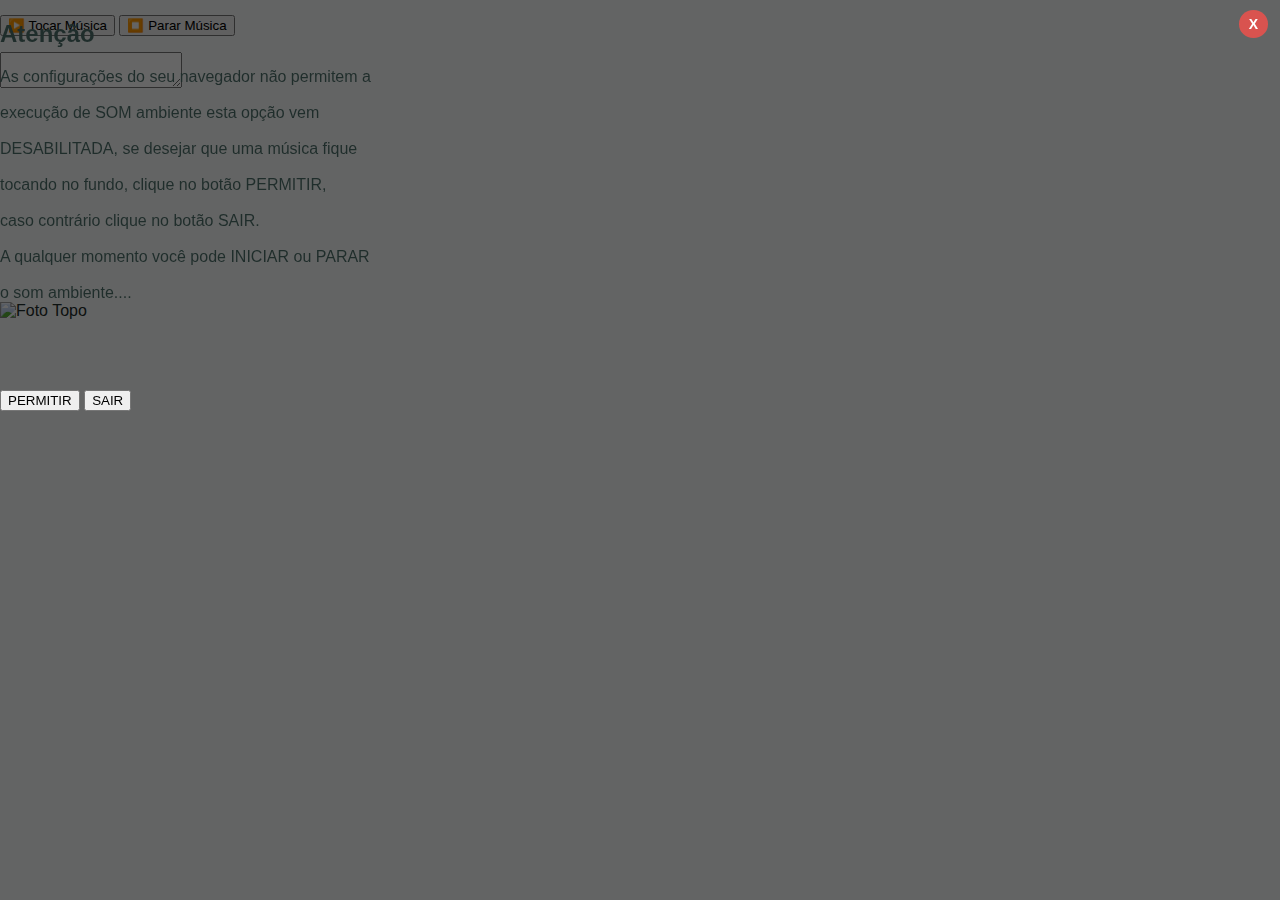
<file: inumado.html>
<!DOCTYPE html>
<html lang="pt-br">
<head>
    <meta charset="UTF-8">
    <meta name="viewport" content="width=device-width, initial-scale=1.0">
    <title>Jardim das Acácias</title>
    <link rel="stylesheet" href="css/style2.css">   
</head>
<body id="quem-somos">

    <button style="margin-top: 15px;" class="btn btn-outline" onclick="document.getElementById('musica').play()">▶️ Tocar Música</button>
    <audio id="musica" src="audio/Sons.mp3" loop></audio>
    <button class="btn btn-outline2" onclick="document.getElementById('musica').pause()">⏹️ Parar Música</button>     
       
    <div id="openModal" class="modalDialog">
        <div class="contatos"> 
              <a href="#close" title="Close" class="close">X</a>
              <h2>Atenção</h2>
              <p>As configurações do seu navegador não permitem a <br><br>
                execução de SOM ambiente esta opção vem<br><br>
                DESABILITADA, se desejar que uma música fique<br><br>
                tocando no fundo, clique no botão PERMITIR,<br><br>
                caso contrário clique no botão SAIR.<br><br>
                A qualquer momento você pode INICIAR ou PARAR<br><br>
                o som ambiente....
              </p>
              <br><br>
              <br><br>      
              <button class="btn btn-outline" type="submit" id="permitir">PERMITIR</button>  
              <button class="btn btn-outline2" type="submit" id="negar">SAIR</button>               
        </div>
    </div>    
    
    <div class="container2">
        <!-- Foto no topo -->
        <p id="breveHistoria"></p> 
       
        <img id="foto" alt="Foto Topo" class="top-image">
       
        <p id="nomeFales"></p> 
        
        <!-- Labels -->
        <div class="labels">
            <div id="nasci" class="label"></div>
            <div id="fales" class="label"></div>
        </div>

        <!-- Texto -->
        <div class="description">
            <textarea id="historia"></textarea>
        </div>

        <div class="container2" id="galeria">
            <!-- As imagens serão inseridas aqui -->
        </div>     
        
    </div>
    <script src="js/script.js"></script>

    
</body>
</html>
</file>
<file: css/style2.css>
/* ===============================
   ESTILOS GERAIS
=================================*/
body {
  background-color: #f8faf9;
  font-family: "Montserrat", sans-serif;
  margin: 0;
  padding: 0;
  color: #1f2d2b;
}

.container {
  max-width: 900px;
  margin: 0 auto;
  padding: 20px;
}

/* ======= CARD PERFIL ======= */ 
 .profile-header {
background: #fff;
text-align: center;
margin: 0px auto 0px auto; 
border-radius: 16px;
box-shadow: 0 4px 15px rgba(0, 0, 0, 0.1);
max-width: 720px;
height: 300px;
align-content: flex-end;
}
/* ===============================
   CABEÇALHO
=================================*/
.page-header {
  background: #ffffff;
  border-bottom: 1px solid #e3e3e3;
  text-align: center;
  padding: 12px 0;
}

.header-title {
  font-family: "Lora", serif;
  color: #004c3f;
  font-size: 20px;
  font-weight: 700;
}

.hero-image {
  width: 100%;  
  height: 100%;
  object-fit: cover; /* ocupa tudo sem distorcer */
  filter: brightness(0.95);    
}

/* ===============================
   PERFIL DO HOMENAGEADO
=================================*/
.profile-header {
  text-align: center;
  background: #ffffff;
  border-radius: 16px;
  box-shadow: 0 4px 20px rgba(0, 0, 0, 0.05);
  padding: 24px 16px;
}

.profile-picture {
  width: 320px;
  height: 320px;
  border-radius: 50%;
  object-fit: cover;
  border: 4px solid #fff;   
  left: 50%; 
  transform: translateX(-50%);
  transition: width 0.4s ease, height 0.4s ease;
  position: absolute;
  z-index: 999;
  top:150px;
}

#foto{
    position: absolute;  
    margin-top: 250px;
    z-index: 0;
}

.in-memoriam {
  font-size: 14px;
  color: #586965;
  margin: 0;
}

#nomeFales {
  font-family: "Lora", serif;
  color: #004c3f;
  font-size: 24px;
  font-weight: 700;
  margin-top: 4px;
  margin-bottom: 8px;
}

.dates {
  display: flex;
  justify-content: center;
  gap: 14px;
  margin-bottom: 12px;
}

.date-item {
  display: flex;
  align-items: center;
  gap: 5px;
  font-size: 14px;
  color: #004c3f;
}

.icon {
  font-size: 16px;
}

.label {
  color: #333;
}

/* ===============================
   FRASE PERSONALIZADA
=================================*/
.custom-phrase {
  margin-top: 10px;
  margin-bottom: 14px;
  display: flex;
  justify-content: center; 
}

.custom-phrase input {
  width: 100%;
  max-width: 420px; 
  border: 1px solid #cfd9d4;
  border-radius: 10px;
  padding: 10px;
  font-size: 14px;
  text-align: center;
  color: #004c3f;
  outline: none;
  transition: all 0.3s ease;
}

.custom-phrase input:focus {
  border-color: #20ad96;
  box-shadow: 0 0 0 2px rgba(32, 173, 150, 0.2);
}


/* ===============================
   ABAS DE NAVEGAÇÃO
=================================*/
.tribute-tabs {
  display: flex;
  justify-content: center;
  gap: 6px;
  border-bottom: 1px solid #e0e0e0;
  margin-top: 10px;
  margin-bottom: 20px;
}

.tab-link {
  background: transparent;
  border: none;
  padding: 10px 16px;
  font-weight: 600;
  color: #004c3f;
  cursor: pointer;
  border-radius: 10px 10px 0 0;
  transition: all 0.2s ease;
}

.tab-link.active {
  background: #20ad96;
  color: #ffffff;
}

.tab-link:hover:not(.active) {
  background: rgba(32, 173, 150, 0.08);
}

/* ===============================
   CONTEÚDO DAS ABAS
=================================*/
.tab-content-wrapper {
  background: #ffffff;
  border-radius: 16px;
  padding: 20px;
  box-shadow: 0 4px 18px rgba(0, 0, 0, 0.05);
}

.tab-content {
  display: none;
}

.tab-content.active {
  display: block;
}

/* ===============================
   HISTÓRIA
=================================*/
.story h2 {
  color: #004c3f;
  font-family: "Lora", serif;
  font-size: 20px;
  margin-bottom: 10px;
  text-align: center;
}

.description-text {
  font-size: 15px;
  color: #444;
  line-height: 1.6;
  text-align: justify;
}

/* ===============================
   GALERIA DE MEMÓRIAS
=================================*/
.gallery-section h2 {
  color: #004c3f;
  text-align: center;
  font-family: "Lora", serif;
  margin-bottom: 12px;
}

.gallery-grid {
  display: grid;
  grid-template-columns: repeat(auto-fit, minmax(180px, 1fr));
  gap: 10px;
}

.gallery-grid img {
  width: 100%;
  border-radius: 10px;
  object-fit: cover;
  box-shadow: 0 2px 10px rgba(0, 0, 0, 0.1);
  transition: transform 0.2s ease;
  
}

.gallery-grid img:hover {
  transform: scale(1.03);
}

.foto-galeria {   
  max-width: 100%;
  max-height: 100%;     
  width: 100%;
  height: 100%;
  object-fit: cover;
  margin-bottom: 10px; 
  border-radius: 8px;
  box-shadow: 0 4px 8px rgba(0,0,0,0.2);
}


/* ===============================
   VÍDEOS
=================================*/
.video-section h2 {
  color: #004c3f;
  text-align: center;
  font-family: "Lora", serif;
  margin-bottom: 12px;
}

.video-section p {
  text-align: center;
  color: #555;
  font-size: 14px;
  margin-bottom: 10px;
}

.video-grid {
  display: grid;
  grid-template-columns: repeat(auto-fit, minmax(260px, 1fr));
  gap: 14px;
}

.video-grid video {
  width: 100%;
  border-radius: 10px;
  box-shadow: 0 3px 14px rgba(0, 0, 0, 0.08);
}

/* ===============================
   CONTROLES DE ÁUDIO
=================================*/
.audio-controls {
  display: flex;
  justify-content: center;
  gap: 12px;
  margin-top: 18px;
}

.btn-audio {
  background: #20ad96;
  color: #fff;
  border: none;
  border-radius: 8px;
  padding: 10px 16px;
  font-weight: 600;
  cursor: pointer;
  transition: all 0.2s ease;
}

.btn-audio:hover {
  background: #028176;
}

/* ===============================
   MODAL
=================================*/
.modalDialog {
  position: fixed;
  top: 0;
  right: 0;
  bottom: 0;
  left: 0;
  background: rgba(0, 0, 0, 0.6);
  z-index: 9999;
  opacity: 0;
  transition: opacity 0.3s ease;
  pointer-events: none;
}

.modalDialog:target {
  opacity: 1;
  pointer-events: auto;
}

.modal-content {
  width: min(90%, 420px);
  margin: 10% auto;
  background: #ffffff;
  border-radius: 12px;
  padding: 18px;
  box-shadow: 0 10px 40px rgba(0, 0, 0, 0.2);
  text-align: center;
}

.close {
  position: absolute;
  right: 12px;
  top: 10px;
  color: #fff;
  background: #d9534f;
  border-radius: 50%;
  padding: 6px 10px;
  font-weight: bold;
  text-decoration: none;
  font-size: 14px;
}

.btn-modal-primary {
  background: #20ad96;
  color: #fff;
  border: none;
  padding: 10px 16px;
  border-radius: 8px;
  cursor: pointer;
  font-weight: 600;
  margin-right: 6px;
}

.btn-modal-secondary {
  background: #e3e3e3;
  color: #333;
  padding: 10px 16px;
  border-radius: 8px;
  text-decoration: none;
  font-weight: 600;
}

/* ===============================
   RESPONSIVIDADE
=================================*/
@media (max-width: 850px) {
  .profile-picture {    
    width: 280px;
    height: 280px;
    top:120px;
  }  
}

@media (max-width: 750px) {
  .profile-picture {        
    width: 250px;
    height: 250px;
    top:60px;
  }  
}


@media (max-width: 650px) {
  .profile-picture {
    width: 220px;
    height: 220px;   
     top : 30px; 
  }

  #nomeFales {
    font-size: 20px;
  }

  .custom-phrase input {
    font-size: 13px;
  }

  .tab-link {
    font-size: 14px;
    padding: 8px 10px;
  }

  .video-grid {
    grid-template-columns: 1fr;
  }

.profile-header {
  margin: -80px auto 20px auto;
  padding: 100px 20px 30px;
  max-width: 420px; 
}


/* ======= FRASE ======= */
.tribute-phrase {
  font-style: italic;
  font-size: 1rem;
  color: #2e3d2f;
  text-align: center;
  margin-top: 20px;
  background-color: #f9f9f9;
  padding: 8px 14px;
  border-radius: 8px;
  display: inline-block;
  max-width: 80%;
}
}

@media (max-width: 520px) {
  .profile-picture {        
    top : -30px;
  }
}


@media (max-width: 460px) {
  .profile-picture {        
    width: 180px;
    height: 180px;
    top : -50px;
  }
}
@media (max-width: 420px) {
  .profile-picture {   
    width: 170px;
    height: 170px;
    top : -60px;
  }
}

@media (max-width: 380px) {
  .profile-picture {  
    top : -80px;
    width: 160px;
    height: 160px;
  }
}

@media (max-width: 350px) {
  .profile-picture {  
    top : -110px;
    width: 140px;
    height: 140px;
  }
}


@media (max-width: 300px) {
  .profile-picture {      
    top : -130px;
    
  }
}
</file>
